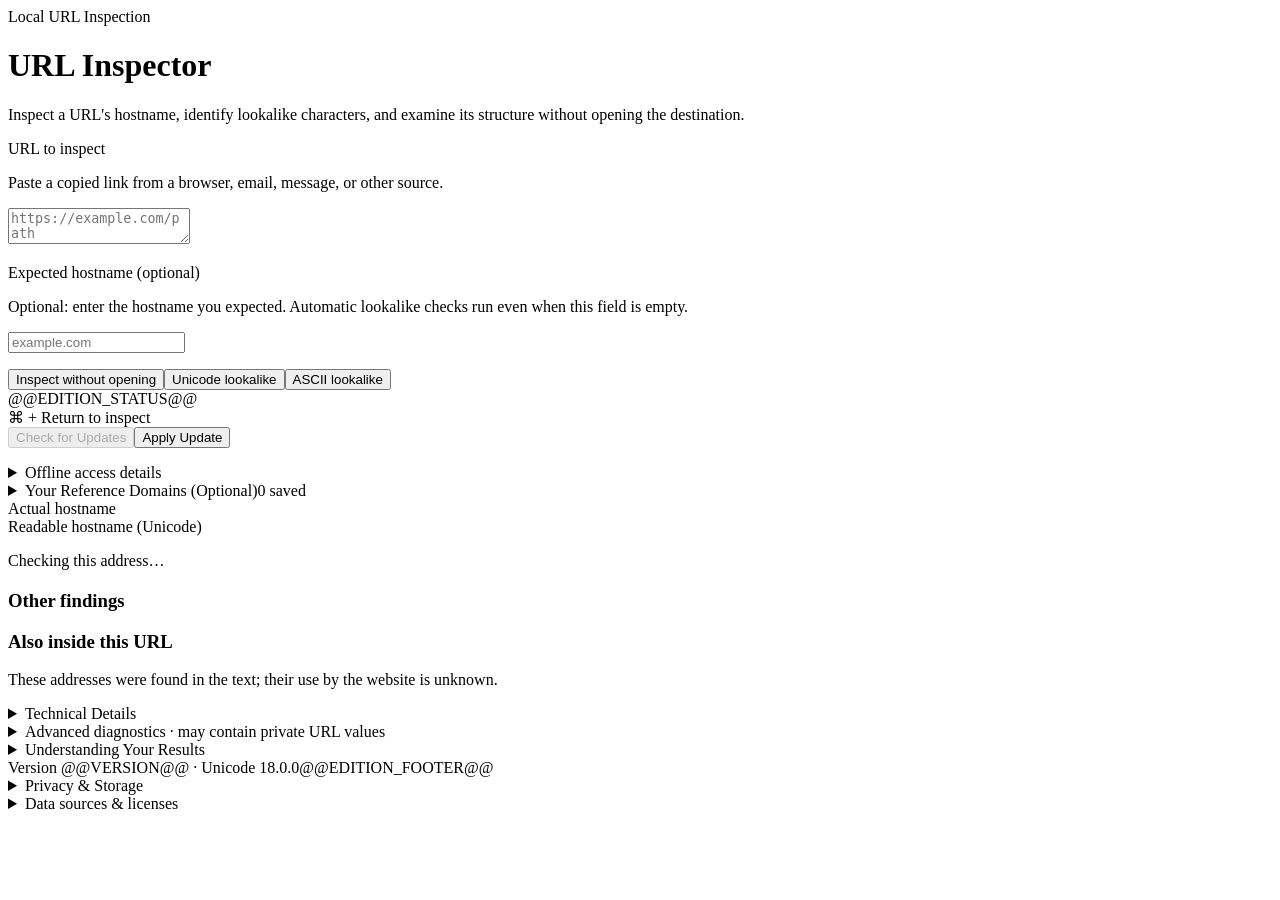
<file: src/template.html>
<!DOCTYPE html>
<html lang="en"><head>
<meta charset="UTF-8">
<meta name="viewport" content="width=device-width, initial-scale=1">
<meta http-equiv="Content-Security-Policy" content="@@CSP@@">
<title>URL Inspector · Version @@VERSION@@</title>
<style>@@CSS@@</style>
</head><body><main class="wrap">
<header class="masthead">
<div class="eyebrow">Local URL Inspection</div>
<h1>URL Inspector</h1>
<p class="lead">Inspect a URL's hostname, identify lookalike characters, and examine its structure without opening the destination.</p>
</header>
<section class="card inspect-card" aria-label="Inspect a URL">
<label class="label" for="link">URL to inspect</label>
<p class="field-help" id="linkHelp">Paste a copied link from a browser, email, message, or other source.</p>
<textarea id="link" aria-describedby="linkHelp inspectionError" spellcheck="false" autocapitalize="off" autocomplete="off" placeholder="https://example.com/path"></textarea>
<p id="inspectionError" class="small field-error hidden"></p>
<div class="field"><label class="label" for="expected">Expected hostname <span class="optional">(optional)</span></label><p class="field-help" id="expectedHelp">Optional: enter the hostname you expected. Automatic lookalike checks run even when this field is empty.</p><input id="expected" aria-describedby="expectedHelp expectedError" spellcheck="false" autocomplete="off" autocapitalize="off" placeholder="example.com"><p id="expectedError" class="small field-error hidden"></p></div>
<div class="inspection-actions"><div class="line actions"><button id="inspect" type="button">Inspect without opening</button><button class="ghost" id="demoUnicode" type="button">Unicode lookalike</button><button class="ghost" id="demoAscii" type="button">ASCII lookalike</button></div><span id="offlineStatus" class="edition-status" role="status" aria-label="Application offline access">@@EDITION_STATUS@@</span></div>
<div class="interaction-meta"><span id="shortcutHint" class="shortcut">⌘ + Return to inspect</span></div>
<div class="offline-controls">
<div class="offline-toolbar">
<div id="updatePanel" class="update-panel @@HOSTED_ONLY@@"><div class="line cache-actions"><button id="checkCache" class="ghost small" type="button" disabled>Check for Updates</button><button id="applyUpdate" class="ghost small hidden" type="button" aria-label="Apply update and reload the app">Apply Update</button></div></div>
<div id="updateStatus" class="small update-feedback @@HOSTED_ONLY@@" role="status" aria-live="polite" aria-atomic="true" data-state=""><span class="update-indicator" aria-hidden="true"></span><div class="update-message"><span id="updateSummary"></span><p id="updateExplanation" class="hidden"></p></div></div>
</div>
<details id="offlineHelp" class="disclosure status-help @@HOSTED_ONLY@@"><summary>Offline access details</summary><div class="panel-body small" id="offlineDetail"><p>Checking whether a verified offline copy is available. Readiness has not yet been confirmed.</p></div></details>
</div>
</section>
<details class="card disclosure major" id="referencePanel"><summary><span>Your Reference Domains <span class="optional">(Optional)</span></span><span class="count" id="referenceCount">0 saved</span></summary>
<div class="panel-body">
<div class="reference-intro"><p class="reference-description">Automatic lookalike checks already use a built-in offline list of popular domains; you don't need to save any references. Save sites important to you or missing from that list. The list isn't comprehensive, and neither comparison verifies safety.</p>
<p id="storageStatus" class="small"></p></div><details class="disclosure reference-help"><summary>Storage &amp; hostname help</summary><div class="panel-body small"><div class="label">Browser Storage</div><p>@@STORAGE_HELP@@</p><p id="protectedStorageHelp" class="hidden"></p><div class="label readable-label">Hostname Comparisons</div><p>Single-label names, such as intranet, are commonly used on private networks. These names and IP addresses are compared only for exact matches. Reference domains are never added automatically.</p></div></details>
<label class="label" for="referenceInput" id="referenceLabel">Add a reference hostname</label>
<div class="line"><input id="referenceInput" class="grow" maxlength="2048" aria-describedby="referenceError" spellcheck="false" autocomplete="off" autocapitalize="off" placeholder="example.com"><button id="saveReference" type="button">Add</button><button id="cancelEdit" type="button" class="ghost hidden">Cancel edit</button></div>
<div id="referenceError" class="small form-status" role="status" aria-live="polite" aria-atomic="true"></div>
<details id="referenceErrorDetails" class="disclosure observation hidden"><summary>Technical error details</summary><p id="referenceErrorRaw" class="category-body mono small"></p></details>
<ul id="referenceList" class="reference-list"></ul>
<div class="line"><button id="exportReferences" class="ghost" type="button">Export Backup</button><button id="importReferences" class="ghost" type="button">Import Backup</button><button id="clearReferences" class="ghost caution" type="button">Clear all…</button></div>
<div id="backupStatus" class="small form-status" role="status" aria-live="polite" aria-atomic="true"></div>
<details id="backupErrorDetails" class="disclosure observation hidden"><summary>Technical error details</summary><p id="backupErrorRaw" class="category-body mono small"></p></details>
<input id="importFile" type="file" accept="application/json,.json" class="hidden" aria-label="Import reference-domain backup">
<section id="importReview" class="import-review hidden" aria-label="Review reference import">
<h2 id="importPreviewTitle">Import Preview</h2><fieldset id="importMode" class="import-options"><legend>How to apply this backup</legend>
<label class="import-choice"><input id="importMerge" name="referenceImportMode" type="radio" value="merge" checked><span><strong>Merge with Existing References</strong><small>Keep saved references and add new entries.</small></span></label>
<label class="import-choice replacement"><input id="importReplace" name="referenceImportMode" type="radio" value="replace"><span><strong>Replace All References</strong><small>Remove existing references and use the imported list.</small></span></label>
</fieldset><p id="importSingleLabels" class="small hidden"></p>
<div id="importSummary" class="small"></div><div id="importChanges" class="small" tabindex="0" role="region" aria-label="Reference changes in this import"></div>
<div class="line"><button id="applyImport" type="button">Apply reviewed import</button><button id="cancelImport" class="ghost" type="button">Cancel</button></div>
</section></div></details>
<section class="card results-card hidden" id="results" aria-label="Inspection results">
<div class="result-identity"><div id="actualHostnameLabel" class="label">Actual hostname</div><div id="ascii" class="host"></div><div id="readableHostnameGroup" class="hidden"><div id="readableHostnameLabel" class="label">Readable hostname (Unicode)</div><div id="readableHostname" class="host" aria-describedby="readableHostnameCue"></div><p id="readableHostnameCue" class="small"></p></div></div>
<p id="resultsProgress" class="small hidden" role="status">Checking this address…</p>
<div id="primary" class="primary hidden" role="group" aria-labelledby="primaryScope primaryTitle primaryHost primaryMatch" aria-describedby="primaryDetail"><div id="primaryScope" class="label"></div><h2 id="primaryTitle"></h2><span id="primaryHost" class="screen-reader-only"></span><p id="primaryMatch" class="mono hidden"></p><div id="primaryDetail"></div><p id="primaryContext" class="small hidden"></p></div>
<section id="otherFindingsSection" class="hidden" aria-labelledby="otherFindingsTitle"><h3 id="otherFindingsTitle" class="label">Other findings</h3><ul id="otherFindings" class="concise-findings"></ul></section>
<section id="embeddedSummarySection" class="hidden" aria-labelledby="embeddedSummaryTitle"><h3 id="embeddedSummaryTitle" class="label">Also inside this URL</h3><ul id="embeddedHostSummary" class="concise-findings"></ul><p id="embeddedUncertainty" class="small">These addresses were found in the text; their use by the website is unknown.</p></section>
<p id="inspectionCoverage" class="small hidden"></p>
<p id="automaticAnnouncement" class="screen-reader-only" role="status" aria-live="polite" aria-atomic="true"></p>
<details id="advanced" class="disclosure technical major"><summary><span>Technical Details</span></summary><div class="panel-body">
<div id="inspectionEvidence" class="small"></div>
<section id="automaticDetails" class="hidden" aria-labelledby="automaticEvidenceTitle"><h3 id="automaticEvidenceTitle" class="label">Name comparisons <span id="automaticCount" class="label-detail"></span></h3><div id="automaticRecords"></div></section>
<section id="embeddedGroupsDetails" class="hidden" aria-labelledby="embeddedEvidenceTitle"><h3 id="embeddedEvidenceTitle" class="label">Addresses inside this URL</h3><div id="embeddedGroups" class="small"></div></section>
</div></details>
<details id="diagnostics" class="disclosure observation"><summary>Advanced diagnostics · may contain private URL values</summary><div class="category-body">
<details id="comparisonDiagnostics" class="disclosure category"><summary>Comparison evidence &amp; limits</summary><div class="category-body small"><div id="referenceCandidates"></div><div id="comparisonDiagnosticRecords"></div></div></details>
<details class="disclosure category" id="originalDetails"><summary>Input &amp; Normalization</summary><div class="category-body">
<div class="row"><div class="key">Original hostname spelling</div><div class="value mono" id="original"></div></div>
<div class="row"><div class="key">Decoded hostname</div><div id="decodedOriginal" class="value mono"></div></div>
<div class="row"><div class="key">Readable hostname</div><div id="unicode" class="value mono"></div></div>
<p id="attributionNotice" class="small warn hidden"></p><details class="disclosure observation hidden" id="attributionEvidence"><summary>Hostname extraction details</summary><div class="category-body"><p id="attributionReason" class="small"></p></div></details>
</div></details>
<details class="disclosure category" id="characterDetails"><summary>Character Details</summary><div class="category-body">
<div id="originalCharacterGroup"><div class="label" id="originalCharacterLabel">Hostname character evidence</div><div id="originalChars" class="character-list"></div></div>
<div id="readableCharacterGroup"><div class="label readable-label">Additional readable characters</div><div id="chars" class="character-list"></div></div>
</div></details>
<details class="disclosure category" id="componentsDetails"><summary>URL Components</summary><div class="category-body">
<div class="row"><div class="key">Scheme</div><div id="scheme" class="value mono"></div></div>
<div class="row"><div class="key">Explicit port</div><div id="port" class="value mono"></div></div>
<div class="row"><div class="key">Path</div><div id="path" class="value mono"></div></div>
<div class="row"><div class="key">Query parameters</div><div id="query" class="value mono"></div></div>
<div class="row"><div class="key">Fragment</div><div id="fragment" class="value mono"></div></div>
</div></details>
<details class="disclosure category" id="embeddedDetails"><summary>Exact address occurrences · may contain private values</summary><div class="category-body small">
<p id="embeddedStatus"></p><p id="embeddedCount"></p>
<p>Addresses found in the link’s text; their use by the website is unknown.</p>
<ul id="embeddedLimitations"></ul><div id="embeddedCandidates"></div><ul id="embeddedLimitDetails"></ul>
</div></details>
<details id="rawDiagnostics" class="disclosure category raw-diagnostics"><summary>Raw Diagnostic Records</summary><div class="category-body">
<div id="rawRecords" class="raw-record-list" tabindex="0" role="region" aria-label="Complete original diagnostic records"></div>
<details id="asciiDetails" class="disclosure observation"><summary id="asciiSummary">Exhaustive ASCII observations · not findings by themselves</summary><div id="asciiObservations" class="category-body small"></div></details>
<details id="originalInputDisclosure" class="disclosure observation"><summary>Original submitted URL · may contain private values</summary><pre id="raw" class="category-body value mono small"></pre></details>
</div></details></div></details>
</section>
<details class="disclosure supporting-panel" id="understanding"><summary>Understanding Your Results</summary><div class="panel-body">
<p>Checks run offline without opening the destination. Eligible hostnames are compared with a bundled list of popular domains. Expected Hostname and your saved references add comparisons you choose.</p>
<p>Resemblance is not proof of malicious intent. No match, or a match with a popular domain, does not verify safety.</p>
<details class="disclosure observation" id="technicalLimitations"><summary>Technical Limitations</summary><div class="category-body small"><details class="disclosure observation" id="embeddedFormats"><summary>Embedded address formats &amp; limits</summary><div class="category-body small"><p>Checks look for HTTP and HTTPS addresses in paths, query values and fragments, with up to two layers of URL decoding and bounded nested analysis. Relative addresses are recorded without assuming a base URL; addresses without a scheme remain unresolved.</p><p>Base64, Base64URL, JSON, JWT, encrypted and proprietary formats are not decoded. Server responses and webpage scripts are not examined. Finding no supported address does not rule out hidden destinations. Repeated entries and alternative interpretations do not establish unique final destinations.</p></div></details><p>The built-in Majestic popular-domain list is not comprehensive. Unicode, ASCII, spelling and structural comparisons have different eligibility limits. Results distinguish completed checks, unsupported comparisons, interrupted checks and unavailable data.</p><p>A pinned offline Public Suffix List (PSL), with ICANN and PRIVATE rules, identifies suffix and registrable-domain boundaries for automatic comparisons, including private hosting boundaries. These rules do not establish ownership, registration status, availability or legitimacy. Expected Hostname and personal references retain their separate full-hostname comparison rules.</p><p>The inspector cannot establish who operates a website, check reputation, inspect remote contents or follow redirects. Addresses inside a URL are text evidence; no redirect is verified.</p><p>Full right-to-left (RTL) and bidirectional (bidi) visual comparisons remain unsupported. Exact comparisons remain available. Internationalized-domain processing can differ between browsers. Character mappings can combine or reorder when applied to a complete hostname; technical evidence preserves the original spelling and supported comparison methods.</p></div></details>
<details class="disclosure observation" id="hostnameTerms"><summary>Hostname terms</summary><dl class="category-body small"><dt>Normalization</dt><dd>Converting a hostname to the form used for comparison or by the browser. The original spelling is preserved separately.</dd><dt>IDNA</dt><dd>Rules for processing internationalized domain names, including character mappings and encoded hostnames.</dd><dt>UTS #39 and confusable mappings</dt><dd>Unicode's visual-comparison standard and its character mappings. These are comparison data, not destination hostnames or proof of intent.</dd><dt>Public Suffix List and registrable domains</dt><dd>The offline PSL lists suffix rules, including ICANN and PRIVATE hosting rules. It identifies website-name boundaries, not whether a domain is registered or who owns it. Labels are the sections between dots.</dd></dl></details>
</div></details>
<footer>
<div class="footer-meta"><span>Version @@VERSION@@ · Unicode 18.0.0</span><span>@@EDITION_FOOTER@@</span></div>
<details class="disclosure legal" id="privacyDetails"><summary>Privacy &amp; Storage</summary><div class="panel-body">
<p>Inspection runs locally without requesting the inspected destination. The app does not save inspected URLs, expected-host text, credentials or tokens. It does not read the clipboard automatically. Your browser or operating system may retain form/session data independently of the app.</p>
<p>Only your Reference Domains list is saved by the app. Browser cleanup, private sessions or storage restrictions can remove or prevent it. Exported JSON backups let you restore the list elsewhere.</p><p>@@EDITION_PRIVACY@@</p>
</div></details>
<details class="disclosure legal" id="unicodeDetails"><summary>Data sources &amp; licenses</summary><div class="panel-body"><p>Unicode security data 18.0.0 · © 1991–2026 Unicode, Inc. · Unicode License V3.</p><p class="small">The pinned Unicode 18.0.0 data is preserved from the approved Version 2.1 dataset. It includes character names, writing systems, normalization and bidirectional properties, IDNA mappings and visual-comparison data. Exact source URLs and checksums are embedded with the data.</p><details class="disclosure observation"><summary>Technical dataset information</summary><p class="category-body small">UTS #39 revision 34, left-to-right fast path. Sources under https://www.unicode.org/Public/18.0.0/ include security/confusables.txt, Unicode Character Database tables and idna/IdnaMappingTable.txt. Comparison skeletons are internal comparison keys, never destination URLs. Complete right-to-left visual comparison is unsupported.</p></details><details id="referenceDataAbout" class="disclosure observation"><summary>Popular-domain references &amp; suffix rules</summary><div id="referenceDataAboutBody" class="category-body small"></div></details><details id="referenceDataTechnical" class="disclosure observation"><summary>Advanced source identities</summary><div id="referenceDataTechnicalBody" class="category-body small"></div></details><details class="disclosure observation"><summary>Unicode license text</summary><pre id="license" class="license category-body"></pre></details></div></details>
</footer>
</main>
<dialog id="confirmDialog" class="confirm-dialog" aria-labelledby="confirmTitle" aria-describedby="confirmMessage">
<div class="confirm-body"><div class="eyebrow">URL Inspector</div><h2 id="confirmTitle">Confirm action</h2><p id="confirmMessage"></p></div>
<div class="confirm-actions"><button id="confirmCancel" type="button" class="ghost" autofocus>Cancel</button><button id="confirmProceed" type="button">Continue</button></div>
</dialog>
<script type="application/json" id="unicode-data">@@DATA@@</script><script>@@JS@@</script></body></html>
</file>
